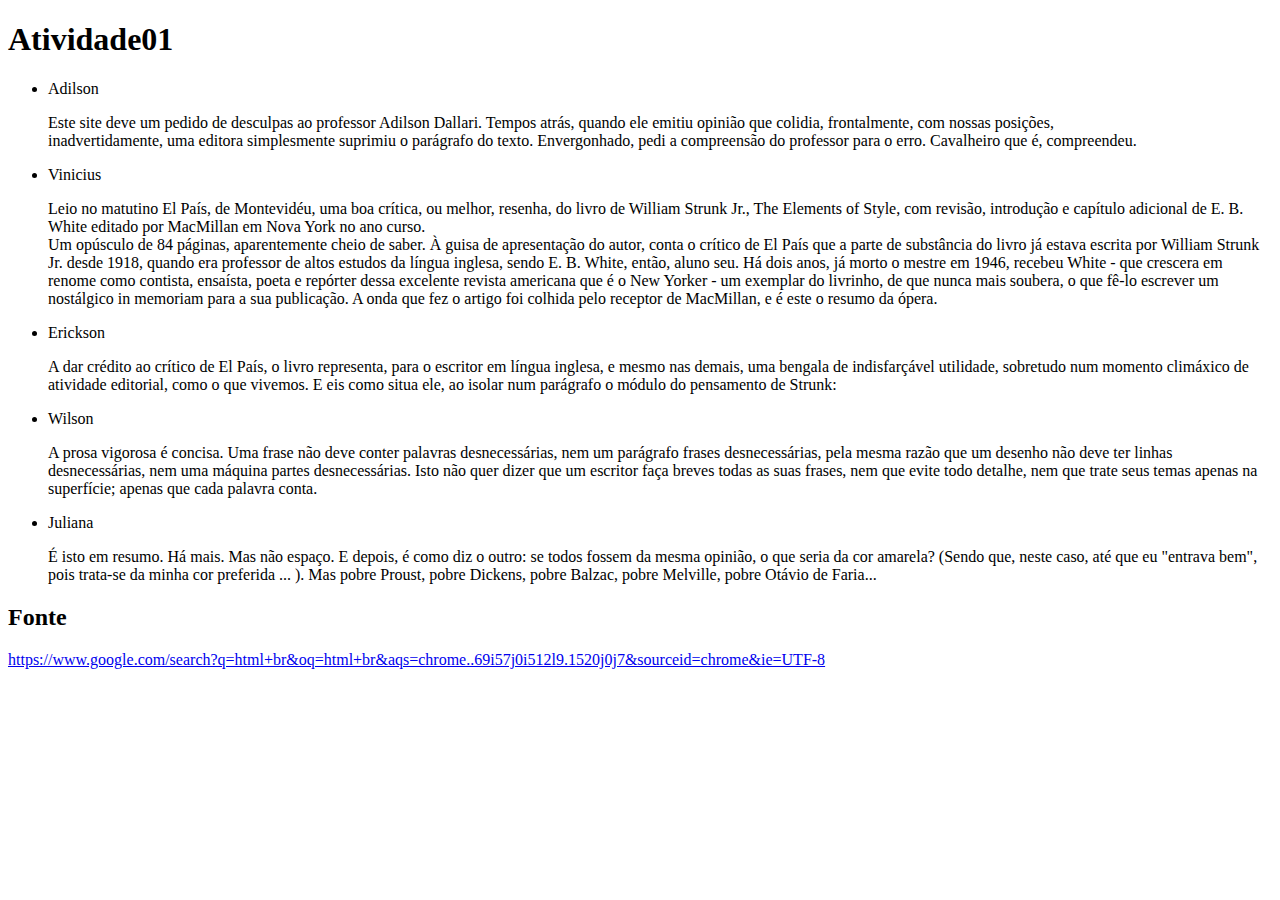
<file: fundamentos/bloco-02-introducao-a-html-e-css/01-html-e-css-estruturdas-de-pagina/index.html>
<!DOCTYPE html>
<html lang="pt-br">
  <head>
    <meta charset="UTF-8">
    <title>HTML</title>
  </head>
  <body>
    <h1>Atividade01</h1>
      <ul>
        <li>Adilson</li>
        <p> Este site deve um pedido de desculpas ao professor Adilson Dallari. Tempos atrás, quando ele emitiu opinião que colidia, frontalmente, com nossas posições,<br> inadvertidamente, uma editora simplesmente suprimiu o parágrafo do texto. Envergonhado, pedi a compreensão do professor para o erro. Cavalheiro que é, compreendeu.
        </p>
        <li>Vinicius</li>
        <p>Leio no matutino El País, de Montevidéu, uma boa crítica, ou melhor, resenha, do livro de William Strunk Jr., The Elements of Style, com revisão, introdução e capítulo adicional de E. B. White editado por MacMillan em Nova York no ano curso.<br> Um opúsculo de 84 páginas, aparentemente cheio de saber. À guisa de apresentação do autor, conta o crítico de El País que a parte de substância  do livro já estava escrita por William Strunk Jr. desde 1918, quando era professor de altos estudos da língua inglesa, sendo E. B. White, então, aluno seu. Há dois anos, já morto o mestre em 1946, recebeu White - que crescera em renome como contista, ensaísta, poeta e repórter dessa excelente revista americana que é o New Yorker - um exemplar do livrinho, de que nunca mais soubera, o que fê-lo escrever um nostálgico in memoriam para a sua publicação. A onda que fez o artigo foi colhida pelo receptor de MacMillan, e é este o resumo da ópera.  </p>
        <li>Erickson</li>
        <p>A dar crédito ao crítico de El País, o livro representa, para o escritor em língua inglesa, e mesmo nas demais, uma bengala de indisfarçável utilidade, sobretudo num momento climáxico de atividade editorial, como o que vivemos. E eis como situa ele, ao isolar num parágrafo o módulo do pensamento de Strunk: 
        </p>
        <li>Wilson</li>
        <p>A prosa vigorosa é concisa. Uma frase não deve conter palavras desnecessárias, nem um parágrafo frases desnecessárias, pela mesma razão que um desenho não deve ter linhas desnecessárias, nem uma máquina partes desnecessárias. Isto não quer dizer que um escritor faça breves todas as suas frases, nem que evite todo detalhe, nem que trate seus temas apenas na superfície; apenas que cada palavra conta. 
        </p>
        <li>Juliana</li>
        <p>
        É isto em resumo. Há mais. Mas não espaço. E depois, é como diz o outro: se todos fossem da mesma opinião, o que seria da cor amarela? (Sendo que, neste caso, até que eu "entrava bem", pois trata-se da minha cor preferida ... ). Mas pobre Proust, pobre Dickens, pobre Balzac, pobre Melville, pobre Otávio de Faria...
    </p>
      </ul>
      <h2> Fonte</h2>
        <a href="http://">https://www.google.com/search?q=html+br&oq=html+br&aqs=chrome..69i57j0i512l9.1520j0j7&sourceid=chrome&ie=UTF-8</a>

  </body>
</html>
</file>
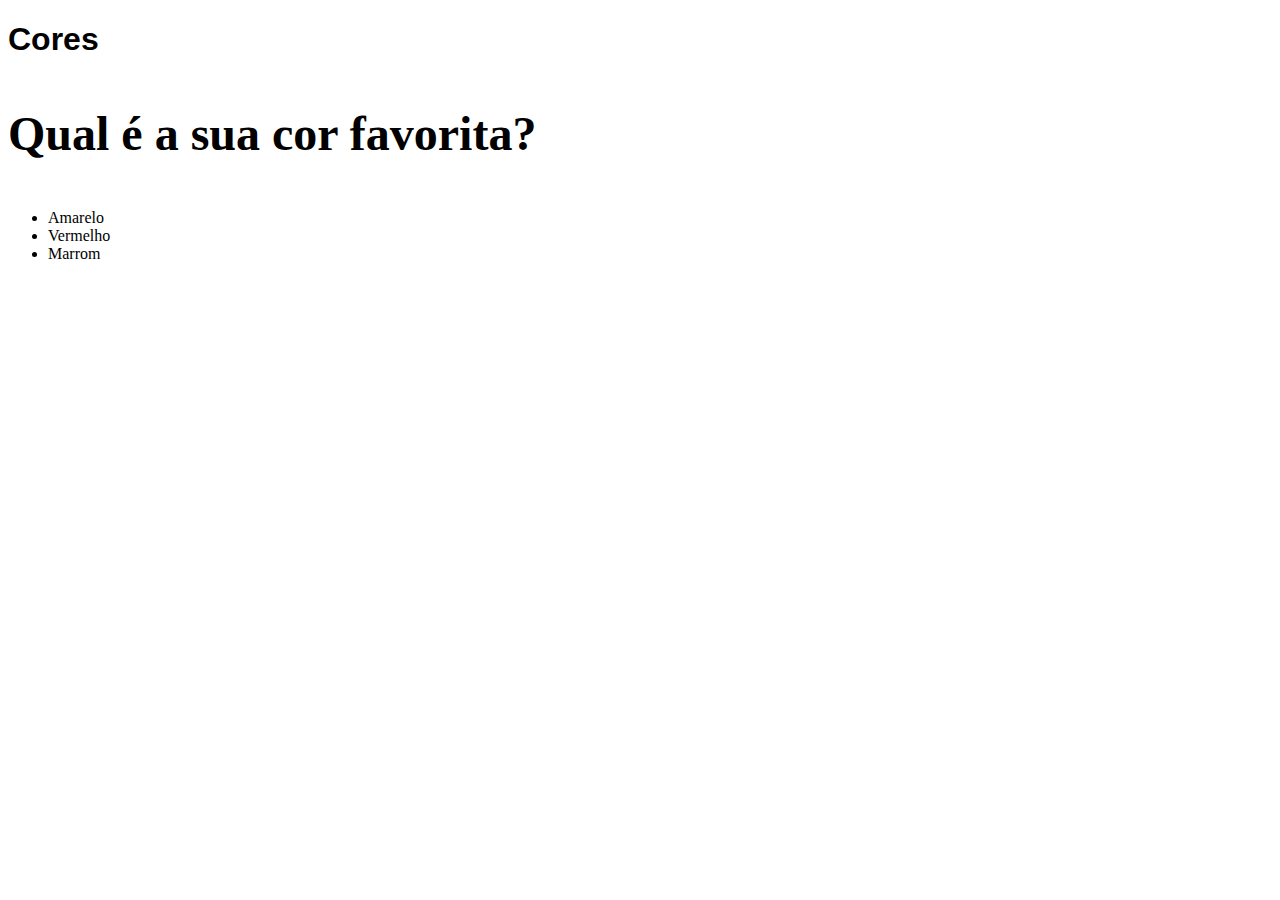
<file: fundamentos/bloco-03-introducao-a-html-e-css/02-html-e-css-estruturas-de-pagina/index.html>
<!DOCTYPE html>
<html lang="pt-br">
  <head>
    <meta charset="UTF-8">
    <title>HTML</title>
  <link rel="stylesheet" href="estilo.css">
  </head>
  <body>
    <h1>Cores</h1>
    <p>Qual é a sua cor favorita?</p>
    <ul>
      <li>Amarelo</li>
      <li>Vermelho</li>
      <li>Marrom</li>
    </ul>
  </body>
</html>
</file>
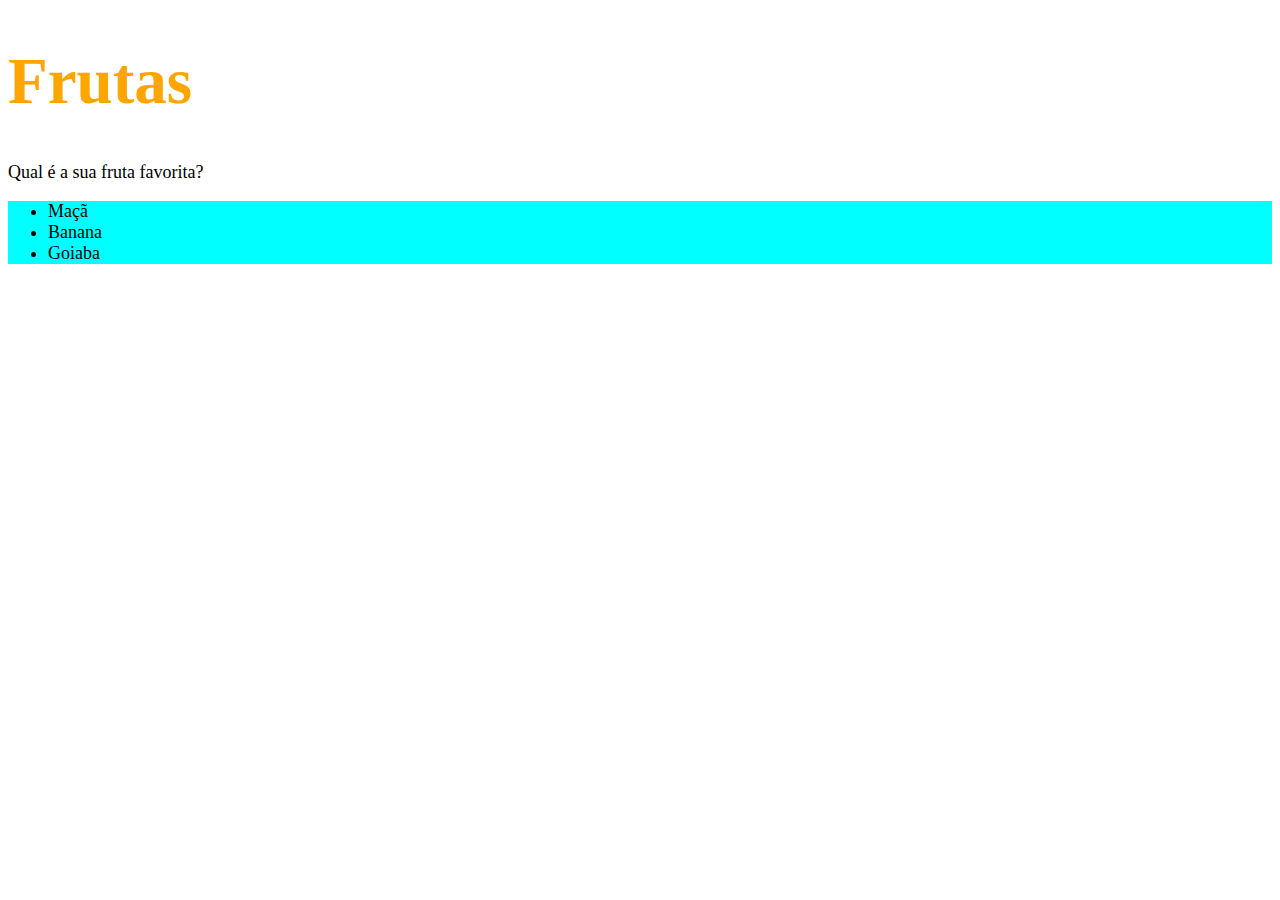
<file: fundamentos/bloco-02-introducao-a-html-e-css/02-html-e-css-estruturas-de-pagina/atividade3.1/index.html>
<!DOCTYPE html>
<html lang="pt-br">
  <head>
    <meta charset="UTF-8">
    <title>HTML</title>
    <link rel="stylesheet" href="estilo.css">
  </head>
  <body>
    <h1>Frutas</h1>
    <p class="modifica">Qual é a sua fruta favorita?</p>
    <ul class="modifica">
      <li>Maçã</li>
      <li>Banana</li>
      <li>Goiaba</li>
    </ul>
  </body>
</html>
</file>
<file: fundamentos/bloco-03-introducao-a-html-e-css/02-html-e-css-estruturas-de-pagina/estilo.css>
body{
    font-size: 16px;
}
h1{
   font-family:sans-serif;
}
p{
    font-weight: 600;
    font-size: 48px;
}
ul{
    font-style: inherit;
    line-height: normal;
    text-align: justify;
    text-decoration: solid;
    background-color: white;
}
</file>
<file: fundamentos/bloco-02-introducao-a-html-e-css/02-html-e-css-estruturas-de-pagina/atividade3.1/estilo.css>
h1{
    font-size: 65px;
    color: orange;
}
ul{
    background-color: aqua;
}
.modifica{
   font-size: large;

}
</file>
